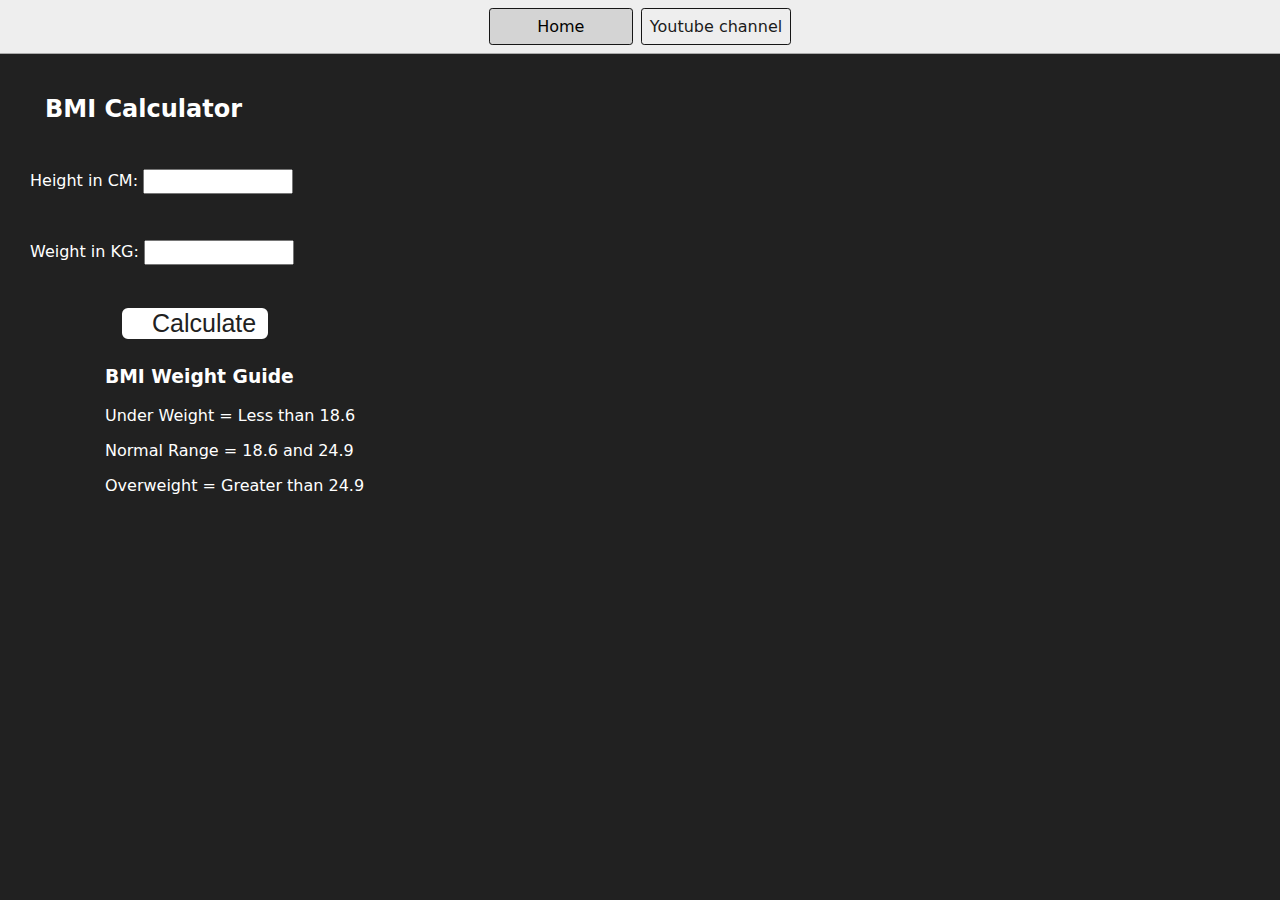
<file: BMI Calculator Project 2/index.html>
<!DOCTYPE html>
<html lang="en">
  <head>
    <meta charset="UTF-8" />
    <meta name="viewport" content="width=device-width, initial-scale=1.0" />
    <meta http-equiv="X-UA-Compatible" content="ie=edge" />
    <link rel="stylesheet" href="style.css" />
    <title>BMI Calculator</title>
  </head>
  <body>
    <nav>
      <a href="/" aria-current="page">Home</a>
      <a target="_blank" href="https://www.youtube.com/@chaiaurcode"
        >Youtube channel</a
      >
    </nav>
    <div class="container">
      <h1>BMI Calculator</h1>
      <form>
        <p><label>Height in CM: </label><input type="text" id="height" /></p>
        <p><label>Weight in KG: </label><input type="text" id="weight" /></p>
        <button>Calculate</button>
        <div id="results"></div>
        <div id="weight-guide">
          <h3>BMI Weight Guide</h3>
          <p>Under Weight = Less than 18.6</p>
          <p>Normal Range = 18.6 and 24.9</p>
          <p>Overweight = Greater than 24.9</p>
        </div>
      </form>
    </div>
  </body>
  <script src="script.js"></script>
</html>
</file>
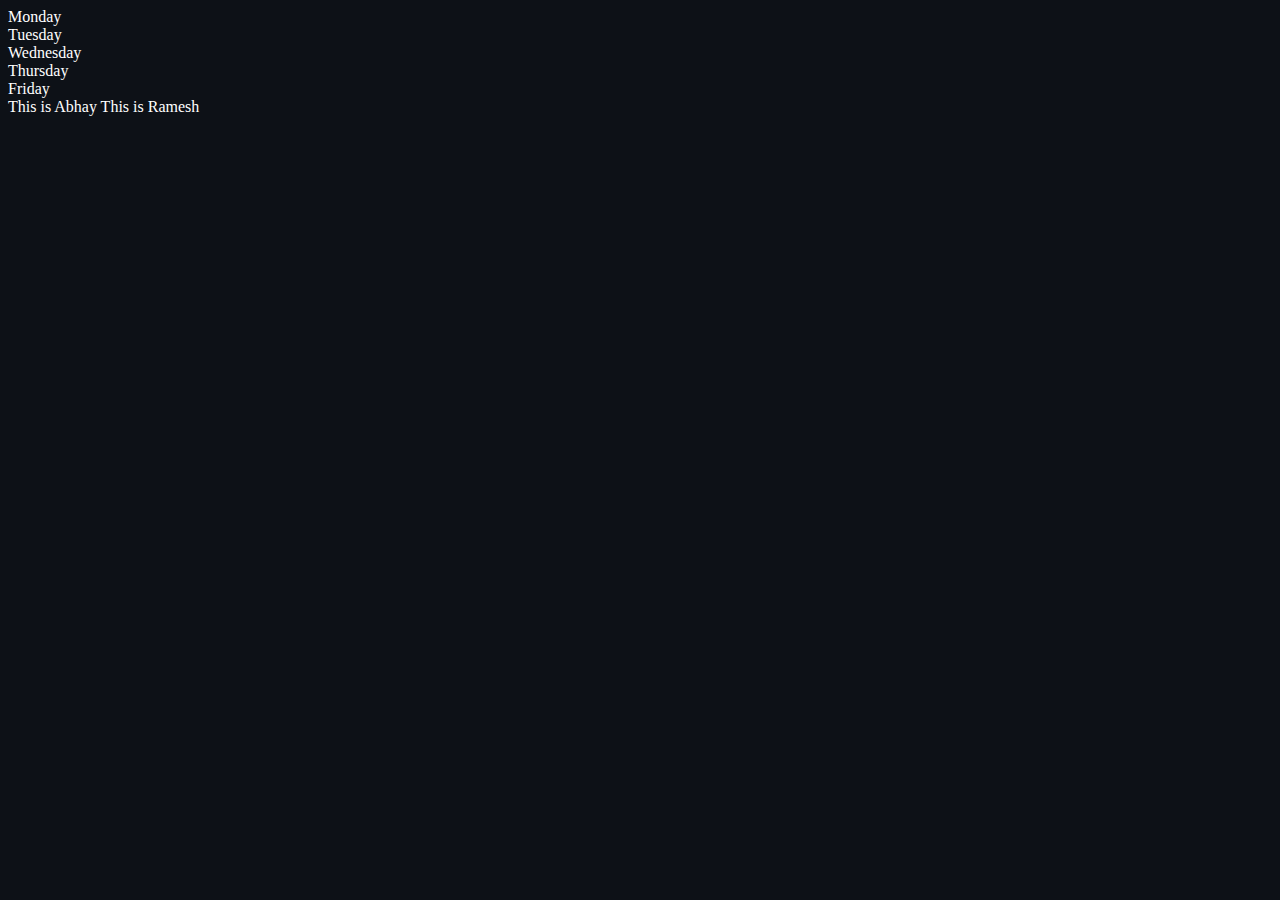
<file: Creating Element, Relations/index.html>
<!DOCTYPE html>
<html lang="en">
<head>
    <meta charset="UTF-8">
    <meta name="viewport" content="width=device-width, initial-scale=1.0">
    <title>Document</title>
    <style>
        body{
            background-color: #0D1117;
            color:white
        }
    </style>
</head>
<body>

    <div class="parent">
        <div class="day">Monday</div>
        <div class="day">Tuesday</div>
        <div class="day">Wednesday</div>
        <div class="day">Thursday</div>
        <div class="day">Friday</div>
    </div>

    <script>
        const parent = document.querySelector('.parent')

        console.log(parent.children);       // will give a HTMLCollection 

        // for (let i = 0; i < parent.children.length; i++) {
        //     console.log( parent.children[i].innerText);
            
        // }

        // console.log(parent.firstElementChild);
        // console.log(parent.lastElementChild);

        const dayOne = document.querySelector('.day')
        // console.log(dayOne.parentElement);
        // console.log(dayOne.nextElementSibling);

        console.log(parent.childNodes)      // ChildNodes holds each DOM element. it even holds the space added in that childNodes

        const div = document.createElement('div')
        div.setAttribute('title', "general title")
        div.className = 'heading'
        div.id = Math.round(Math.random() * 10 + 1)
        div.innerText = "This is Abhay"     // Method 1 
        const addText = document.createTextNode(" This is Ramesh")   // Method 2
        div.appendChild(addText)
        document.body.appendChild(div)
    </script>
</body>
</html>
</file>
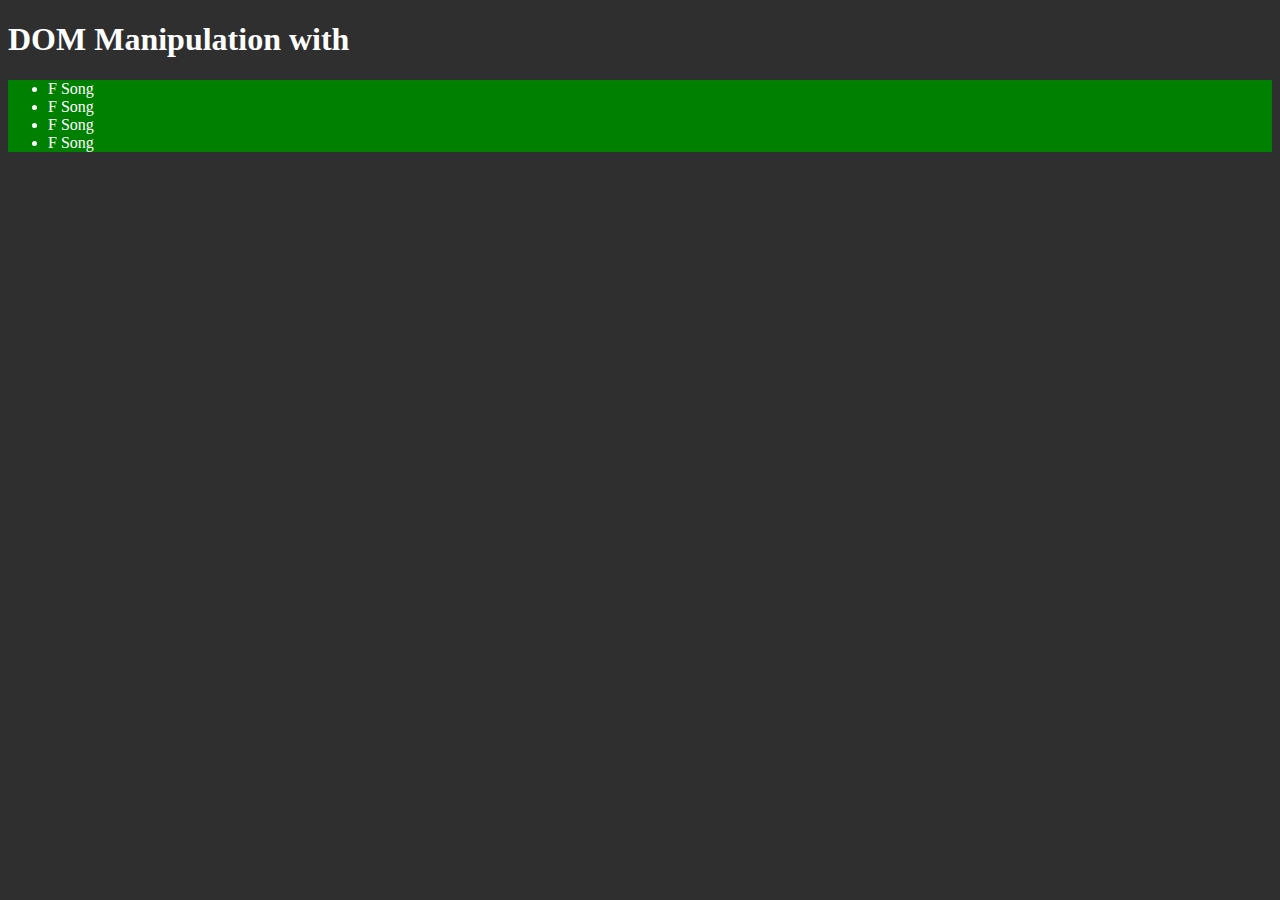
<file: DOM/index.html>
<!DOCTYPE html>
<html lang="en">
<head>
    <meta charset="UTF-8">
    <meta name="viewport" content="width=device-width, initial-scale=1.0">
    <title>DOM</title>
    <style>
        body{
            background-color: rgb(48, 47, 47);
            color: white;
        }

        .one span{
            font-weight: bold;
            font-family: sans-serif;
            display: none;
        }
        
    </style>
</head>
<body>
    
    <h1 id="one" class="one">DOM Manipulation with <span>Abhay</span> </h1>

    <ul>
        <li class="list-item">One</li>
        <li class="list-item">Two</li>
        <li class="list-item">Three</li>
        <li class="list-item">Four</li>
    </ul>

    <script>
        const heading = document.querySelector('#one')
        heading.setAttribute('class', 'one two')
        
        console.log(heading.innerHTML);     // innerHTML give the text in side it and the syntax of its child tags 

        console.log(heading.textContent);       // is used to know the text of all the child inside it even if the display none property is    given to the element  
        console.log(heading.innerText);         // is used to know the text of that element not its child's

        const myUl = document.querySelector('body ul')
        myUl.style.backgroundColor= "green"
        
        const myLi = document.querySelectorAll('body ul li')  // gives a Node List which has all the li's in it. NodeList? What is NodeList it looks like a array but its not array

        // myLi[3].style.color = "red" 

        // myLi.forEach((li)=>{
        //     li.style.color = "lightGreen"
        // }) 

        const lt = document.getElementsByClassName('list-item')
        console.log(lt)         // We get here HTMLCollection which is different from the Nodelist. To put a loop on HTMLCollection we need to convert it into Array

        const ltArr = Array.from(lt)
        console.log(ltArr)      // Now the lt HTMLCollection is converted into Array

        ltArr.map((l)=>(
            l.textContent = "F Song"
        ))

    </script>
</body>
</html>
</file>
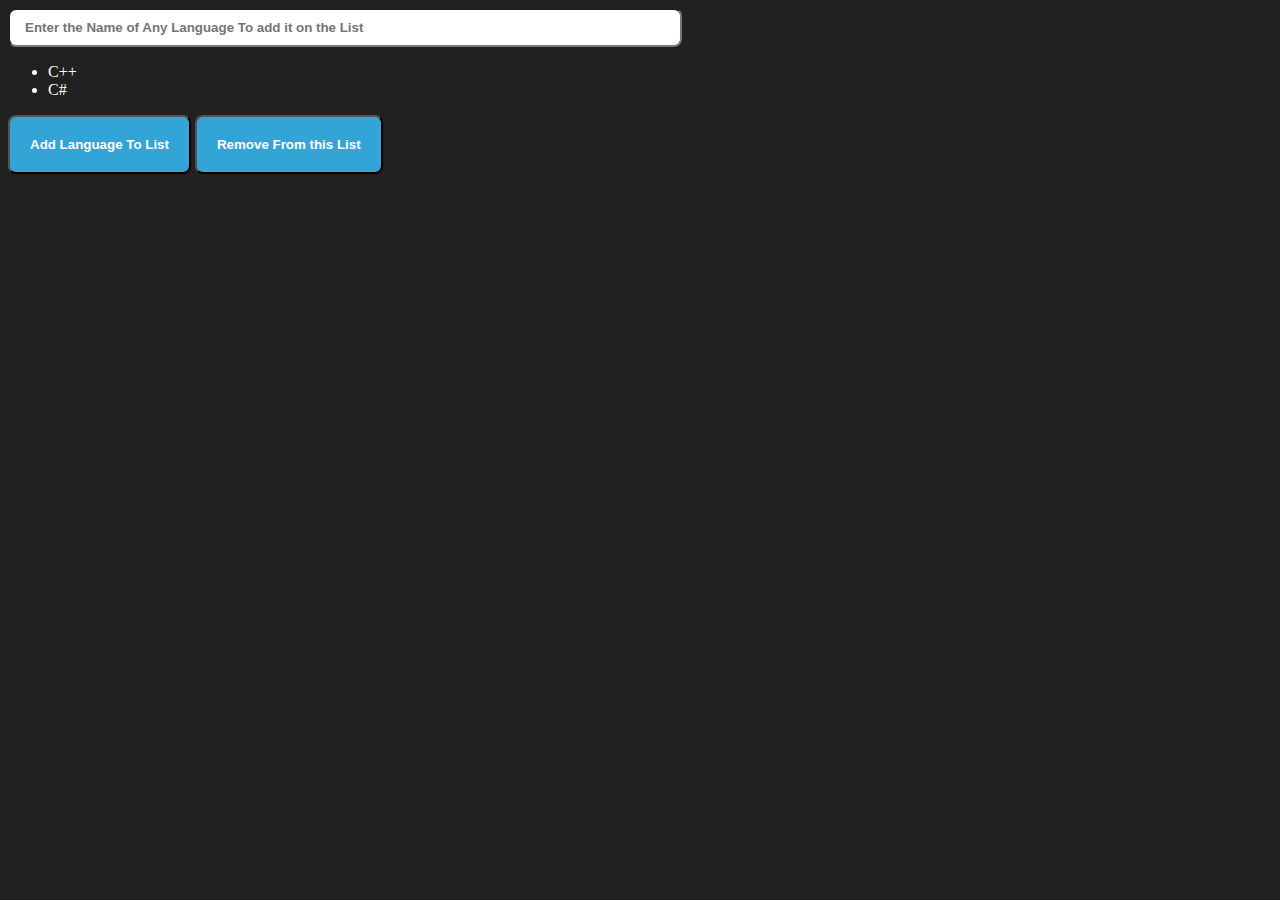
<file: Edit and Remove Elements/index.html>
<!DOCTYPE html>
<html lang="en">

<head>
    <meta charset="UTF-8">
    <meta name="viewport" content="width=device-width, initial-scale=1.0">
    <title>Document</title>

    <style>
        body {
            background-color: #212121;
            color: white;
        }

        .btn {
            padding: 20px 20px;
            border-radius: 8px;
            font-weight: 700;
            font-family: sans-serif;
            background-color: #32a5d6;
            color: white;
            cursor: pointer;
        }

        .rmv {
            padding: 20px 20px;
            border-radius: 8px;
            font-weight: 700;
            font-family: sans-serif;
            background-color: #32a5d6;
            color: white;
            cursor: pointer;
        }

        body input {
            padding: 10px 15px;
            border-radius: 8px;
            font-weight: 700;
            font-family: sans-serif;
            cursor: pointer;
            width: 50vw;
        }
    </style>
</head>

<body>

    <form action="">
        <input type="text" placeholder="Enter the Name of Any Language To add it on the List">

        <ul class="languages">
            <li>JavaScript</li>
            <li>C</li>
        </ul>

        <button class="btn">Add Language To List</button>

        <button class="rmv">Remove From this List</button>

    </form>

    <script>
        const ul = document.querySelector('.languages')
        const btn = document.querySelector('.btn')
        const rmv = document.querySelector('.rmv')
        const inp = document.querySelector('body form input')
        const form = document.querySelector('body form')

        form.addEventListener("submit", (e) => {
            e.preventDefault()

            const inpVal = () => {

                if (inp.value.trim() === '') {
                    return inp.value = ""
                }
                else {
                    return inp.value
                }
            }
            // addLanguage(inpVal())
            addAnyThing(inpVal())
        })

        // function addLanguage(langName) {
        //     const createdElem = document.createElement('li')
        //     createdElem.innerHTML = `${langName}`
        //     ul.appendChild(createdElem)
        // }

        function addAnyThing(Any) {
            if (Any === "") {
                return alert("Please part2")
            }
            else {
                const li = document.createElement('li')
                li.appendChild(document.createTextNode(Any))
                ul.appendChild(li)
            }
        }

        // Edit
        const firstLang = document.querySelector('.languages li')
        // firstLang.innerHTML = "Go Lang"     //Not good practice 

        const newli = document.createElement('li')
        // newli.appendChild(document.createTextNode('Python'))
        newli.textContent = "C++"
        firstLang.replaceWith(newli)        

        const secondLang = document.querySelector('li:last-child')
        secondLang.outerHTML = "<li>C#</li>"
        secondLang.remove()

    </script>

</body>

</html>
</file>
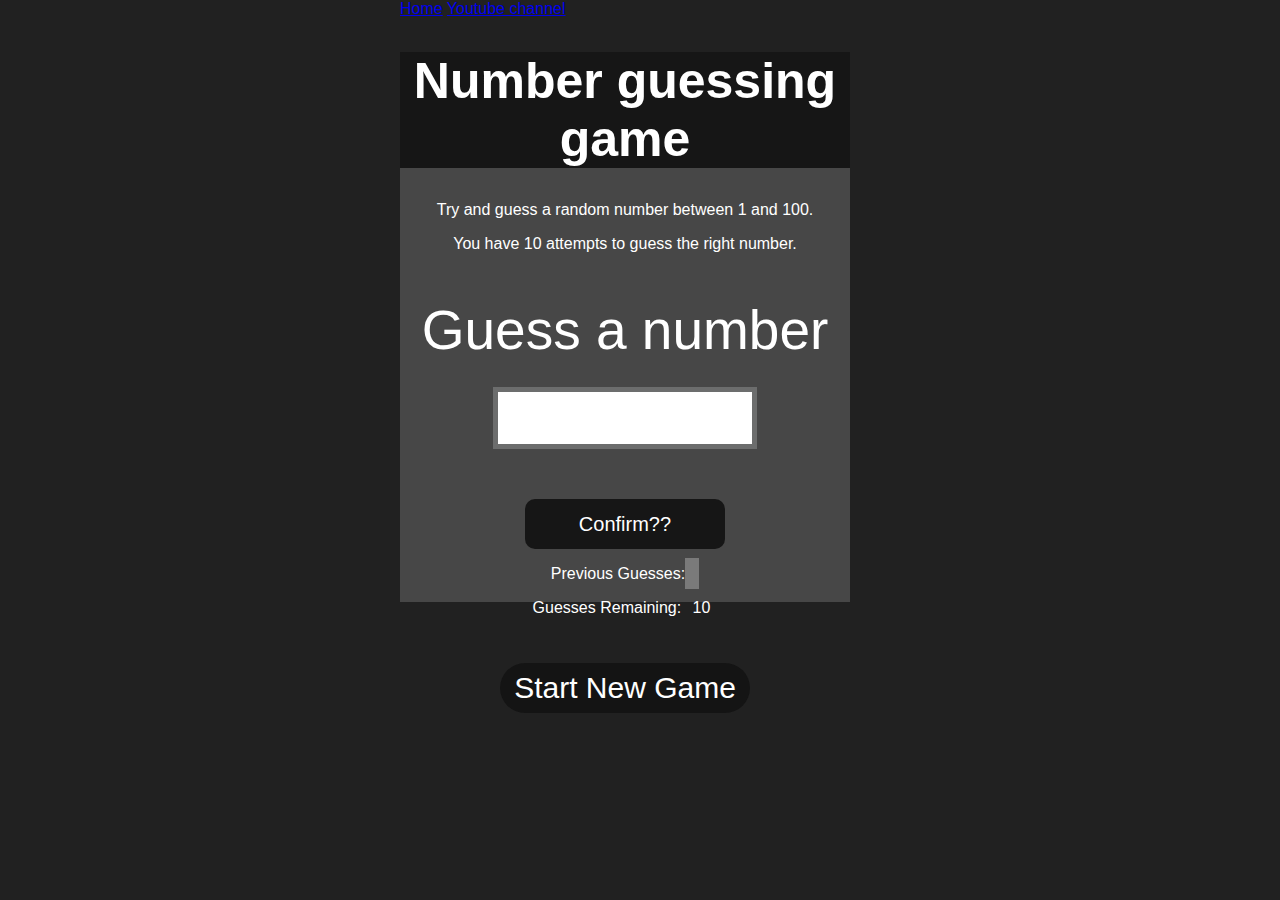
<file: Guess the Number Project 4/index.html>
<!DOCTYPE html>
<html lang="en">
<head>
    <meta charset="UTF-8">
    <meta name="viewport" content="width=device-width, initial-scale=1.0">
    <meta http-equiv="X-UA-Compatible" content="ie=edge">
    <title>Number Guessing Game</title>
    <link rel="stylesheet" href="style.css">
</head>
<body style="background-color:#212121; color:#fff;">
  <nav>
    <a href="/" aria-current="page">Home</a>
    <a target="_blank" href="https://www.youtube.com/@chaiaurcode"
      >Youtube channel</a
    >
  </nav>
    
    <div id="wrapper">
      <h1>Number guessing game</h1>
    <p>Try and guess a random number between 1 and 100.</p>
    <p>You have 10 attempts to guess the right number.</p>
    </br>
        <form class="form">
            <label2 for="guessField" id="guess">Guess a number</label>
            <input type="text" id="guessField" class="guessField">
            <input type="submit" id="subt" value="Confirm??" class="guessSubmit">
        </form>

        <div class="resultParas">
            <p >Previous Guesses: <span class="guesses"></span></p>
            <p >Guesses Remaining: <span class="lastResult">10</span></p>
            <p class="lowOrHi"></p>

            <button class="newGame">Start New Game</button>     
        </div>
    </div>
    <script src="script.js"></script>
</body>
</html>
</file>
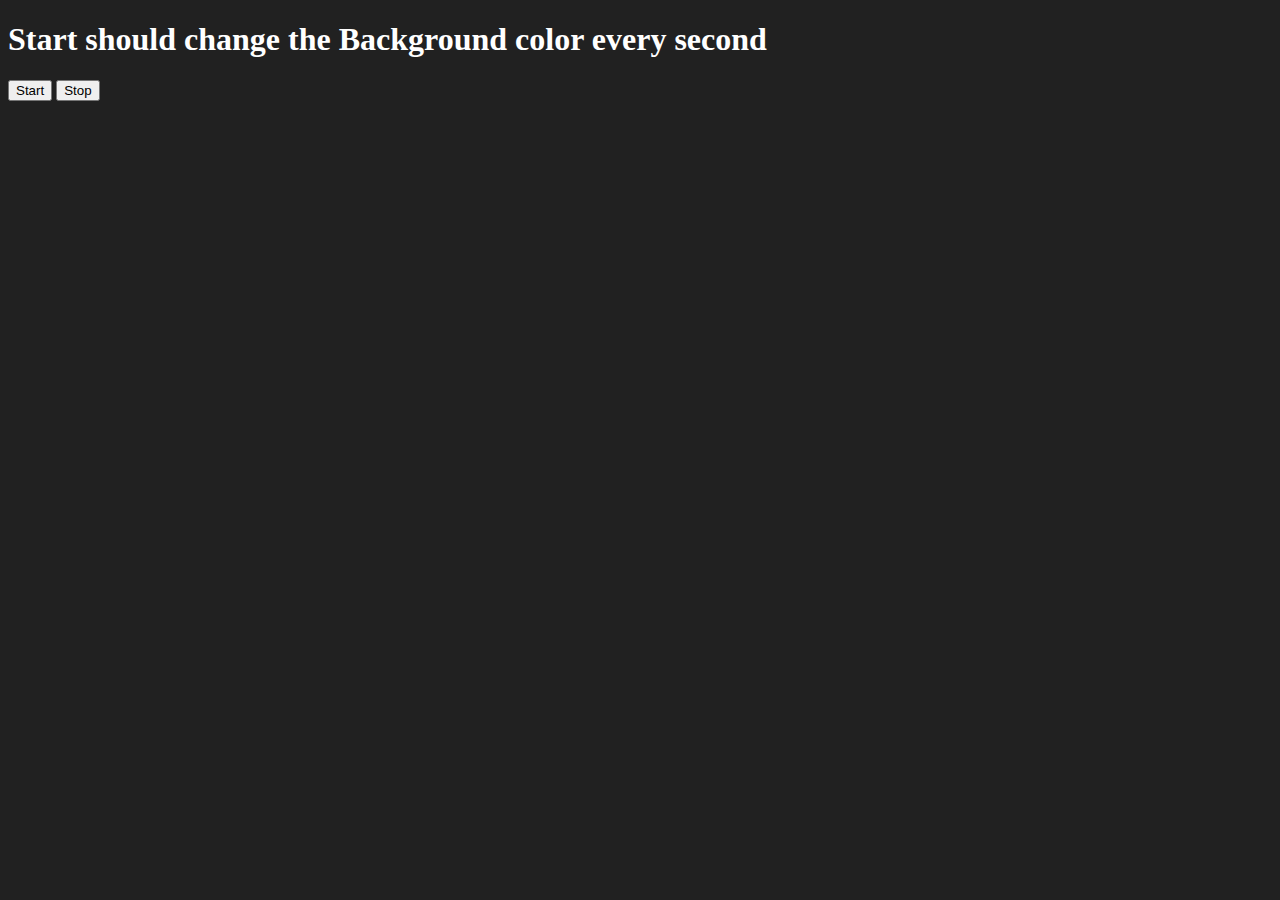
<file: Async js/(Async) Color Switcher based on time/index.html>
<!DOCTYPE html>
<html lang="en">
  <head>
    <meta charset="UTF-8" />
    <meta name="viewport" content="width=device-width, initial-scale=1.0" />
    <meta http-equiv="X-UA-Compatible" content="ie=edge" />
    <title>Number Guessing Game</title>
    <style>
       body{
        transition: all linear;
        transition-duration: 1s;
       } 
    </style>

</head>
  <body style="background-color: #212121; color: #fff">

    <h1>Start should change the Background color every second</h1>
    <button id="start">Start</button>
    <button id="stop">Stop</button>
    <script src="script.js"></script>
  </body>
</html>
</file>
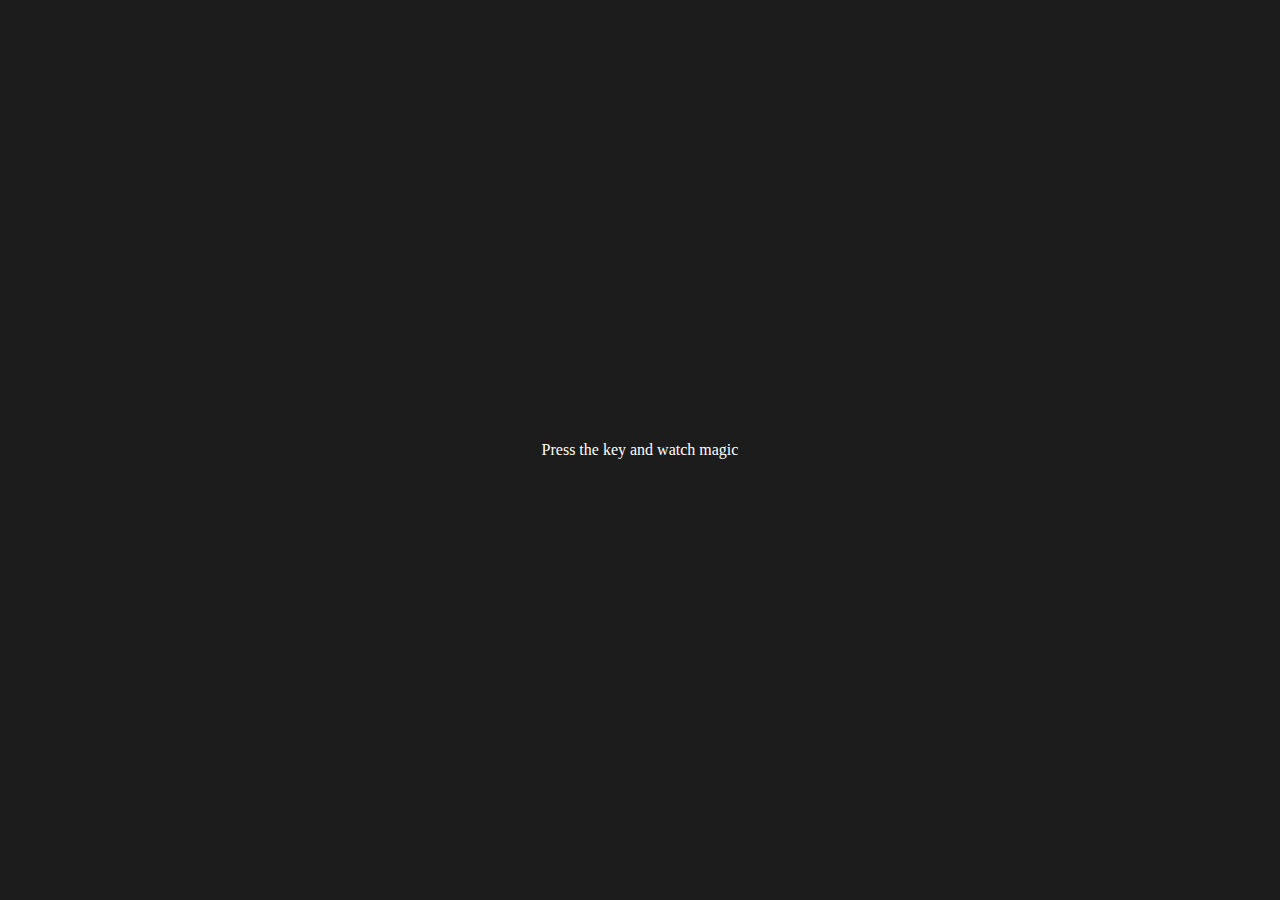
<file: Async js/(Async) KeyBoard Check/index.html>
<!DOCTYPE html>
<html lang="en">

<head>
    <meta charset="UTF-8" />
    <meta name="viewport" content="width=device-width, initial-scale=1.0" />
    <title>Event KeyCodes</title>
    <style>
        body {
            padding: 0;
            margin: 0;
        }

        table,
        th,
        td {
            border: 1px solid #e7e7e7;
            padding: 10px;
        }

        .project {
            background-color: #1c1c1c;
            color: #ffffff;
            display: flex;
            align-items: center;
            justify-content: center;
            text-align: center;
            height: 100vh;
            width: 100vw;
        }

        .color {
            color: aliceblue;
            display: flex;
            flex-direction: row;
        }
    </style>
</head>

<body>

    <div class="project">
        <div id="insert">
            <div class="key">Press the key and watch magic</div>
        </div>
    </div>

    <script>
        const insert = document.querySelector('#insert')
        window.addEventListener('keydown', function (e) {
            insert.innerHTML = `<table>
                <tr>
                    <th>Key</th>
                    <th>KeyCode</th>
                    <th>Code</th>
                </tr>

                <tr>
                    <th>${e.key === ' ' ? 'Space' : e.key}</th>
                    <th>${e.keyCode}</th>
                    <th>${e.code}</th>
                </tr>
            </table>`
        })     
    </script>

</body>

</html>
</file>
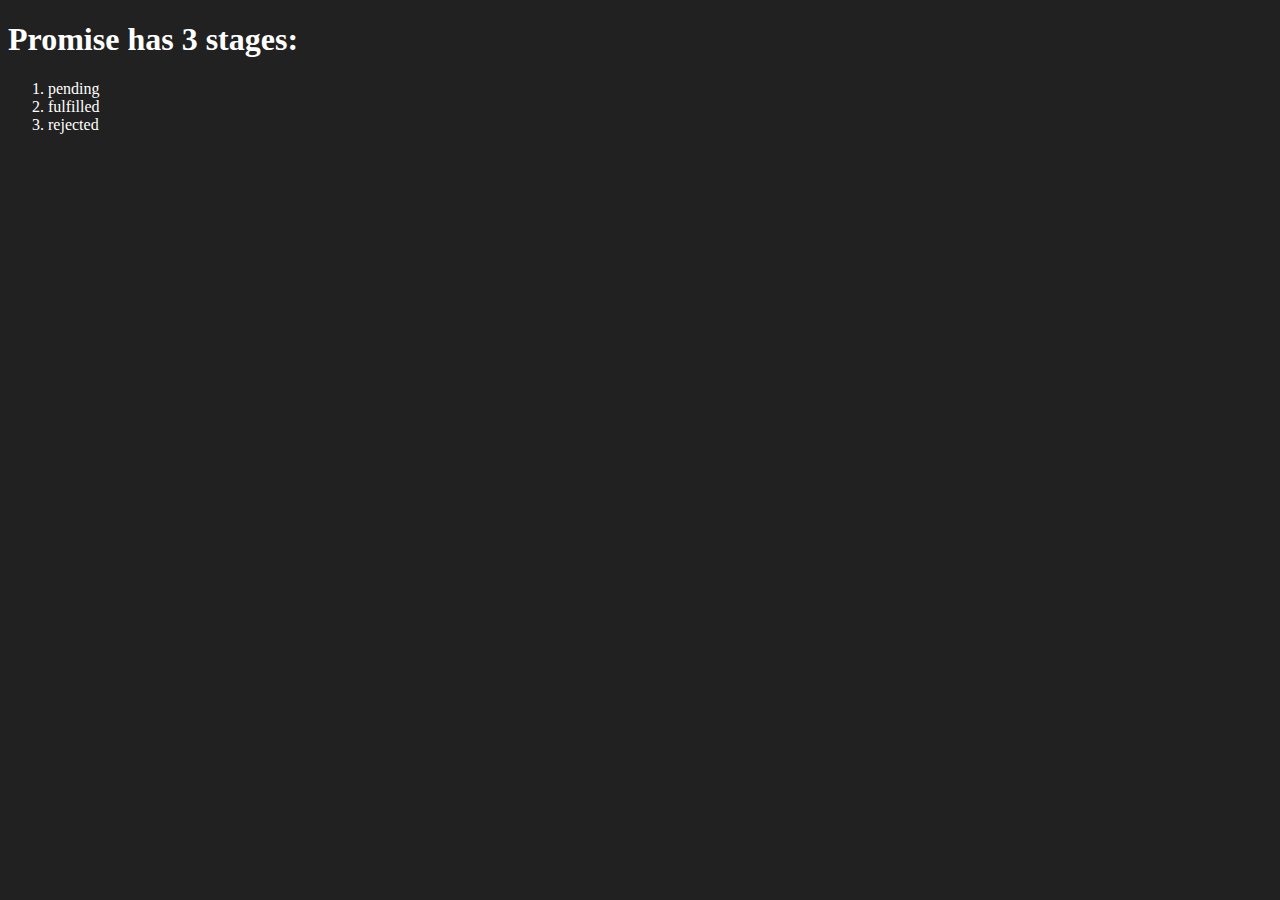
<file: Async js/Promises/index.html>
<!DOCTYPE html>
<html lang="en">
<head>
    <meta charset="UTF-8">
    <meta name="viewport" content="width=device-width, initial-scale=1.0">
    <title>Document</title>
    <style>
        body{
            background-color: #212121;
            color: white;
        }
    </style>
</head>
<body>
    
    <h1>Promise has 3 stages:</h1>
    
    <ol>
        <li>pending</li>
        <li>fulfilled</li>
        <li>rejected</li>
    </ol>

    <script src="script.js"></script>
</body>
</html>
</file>
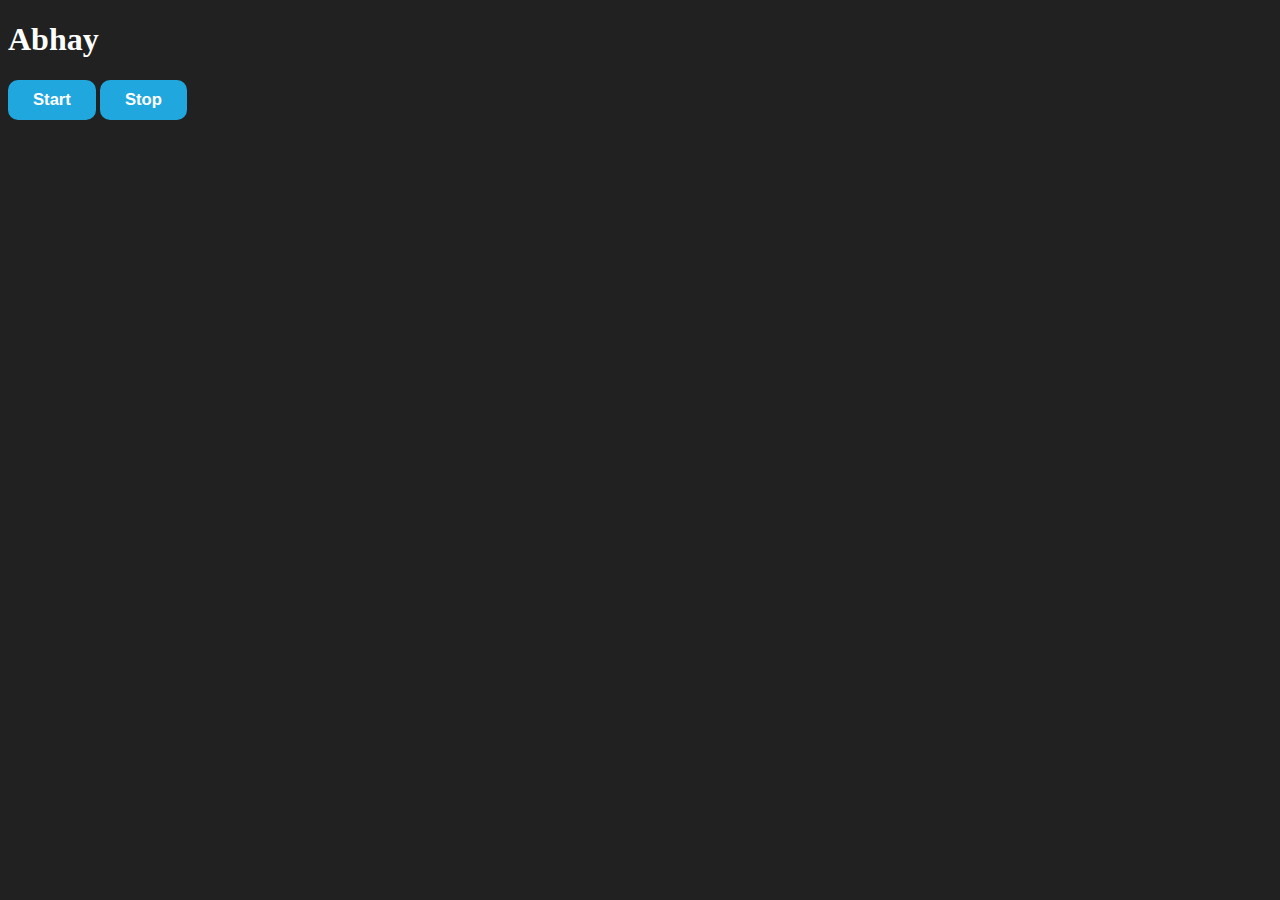
<file: Async js/part1.html>
<!DOCTYPE html>
<html lang="en">

<head>
    <meta charset="UTF-8">
    <meta name="viewport" content="width=device-width, initial-scale=1.0">
    <title>Async js</title>
    <style>
        body {
            background-color: #212121;
            color: white;
        }

        body button {
            background-color: rgb(32, 167, 221);
            padding: 10px 25px;
            font-weight: 700;
            font-size: 1.3vw;
            color: white;
            border-radius: 10px;
            outline: none;
            border: none;
        }
    </style>
</head>

<body>

    <h1>Abhay</h1>

    <button class="Start">Start</button>
    <button class="Stop">Stop</button>

    <script>
        const stop = document.querySelector('.Stop')
        const start = document.querySelector('.Start')
        const h1 = document.querySelector('body h1')

        let time =0;

        // const sayMyName = function (str) {
        //     h1.innerHTML = "The text here is changed"
        //     console.log(str)
        // }

        // const changingText = setTimeout(sayMyName, 3000, "helleo")

        stop.addEventListener('click', function () {
            // setTimeout(function(){
            //     console.log("Hi")
            // },1000)

            // console.log('setTimeout Stopped')
            // clearTimeout(changingText)

            clearInterval(time)

        })


        start.addEventListener('click', function(){
            time = setInterval(()=>{
              h1.innerHTML = new Date().toLocaleTimeString()  
            },1000)
        })

    </script>
</body>

</html>
</file>
<file: BMI Calculator Project 2/style.css>
.container {
    width: 575px;
    height: 825px;
    padding-left: 30px;
  }
  #height,
  #weight {
    width: 150px;
    height: 25px;
    margin-top: 30px;
  }
  
  #weight-guide {
    margin-left: 75px;
    margin-top: 25px;
  }
  
  #results {
    font-size: 35px;
    margin-left: 90px;
    margin-top: 20px;
    color: rgb(241, 241, 241);
    width: fit-content;
}
  
  button {
    width: 150px;
    height: 35px;
    margin-left: 90px;
    margin-top: 25px;
    background-color: #fff;
    padding: 1px 30px;
    border-radius: 8px;
    color: #212121;
    text-decoration: none;
    border: 2px solid #212121;
  
    font-size: 25px;
  }
  
  h1 {
    padding-left: 15px;
    padding-top: 25px;
    
  }
  
  * {
    box-sizing: border-box;
  }
  
  body {
    margin: 0;
    font-family: system-ui, sans-serif;
    color: white;
    background-color: #212121;
}
  
  nav {
    display: flex;
    flex-wrap: wrap;
    align-items: center;
    justify-content: center;
    padding: 0.5rem;
    gap: 0.5rem;
    border-bottom: solid 1px #aaa;
    background-color: #eee;
  }
  
  nav a {
    display: inline-block;
    min-width: 9rem;
    padding: 0.5rem;
    border-radius: 0.2rem;
    border: solid 1px rgb(22, 22, 22);
    text-align: center;
    text-decoration: none;
    color: #1b1b1b;
  }
  
  nav a[aria-current='page'] {
    color: #000;
    background-color: #d4d4d4;
  }
  
  main {
    padding: 1rem;
  }
  
  h1 {
    font-weight: bold;
    font-size: 1.5rem;
  }
  
  .projects {
    display: flex;
    flex-direction: column;
  }
  
  .project-link {
    background-color: #fff;
    padding: 10px 30px;
    border-radius: 8px;
    color: #212121;
    text-decoration: none;
    border: 2px solid #212121;
    margin-top: 5px;
  }
</file>
<file: Guess the Number Project 4/style.css>
html {
    font-family: sans-serif;
  }
  
  body {
    width: 300px;
    max-width: 750px;
    min-width: 480px;
    margin: 0 auto;
    background-color: #212121;
  }
  
  .lastResult {
    color: white;
    padding: 7px;
  }
  
  .guesses {
    color: white;
    padding: 7px;
  }
  
  button {
    background-color: #141414;
    color: #fff;
    width: 250px;
    height: 50px;
    border-radius: 25px;
    font-size: 30px;
    border-style: none;
    margin-top: 30px;
    /* margin-left: 50px; */
  }
  
  #subt {
    background-color: #161616;
    color: #ffffff;
    width: 200px;
    height: 50px;
    border-radius: 10px;
    font-size: 20px;
    border-style: none;
    margin-top: 50px;
    /* margin-left: 75px; */
  }
  
  #guessField {
    color: #000;
    width: 250px;
    height: 50px;
    font-size: 30px;
    border-style: none;
    margin-top: 25px;
  
    /* margin-left: 50px; */
    border: 5px solid #6c6d6d;
    text-align: center;
  }
  
  #guess {
    font-size: 55px;
    /* margin-left: 90px; */
    margin-top: 120px;
    color: #fff;
  }
  
  .guesses {
    background-color: #7a7a7a;
  }
  
  #wrapper {
    box-sizing: border-box;
    text-align: center;
    width: 450px;
    height: 550px;
    background-color: #474747;
    color: #fff;
    font-size: 25px;
  }
  
  h1 {
    background-color: #161616;
  
    color: #fff;
    text-align: center;
  }
  
  p {
    font-size: 16px;
    text-align: center;
  }
</file>
